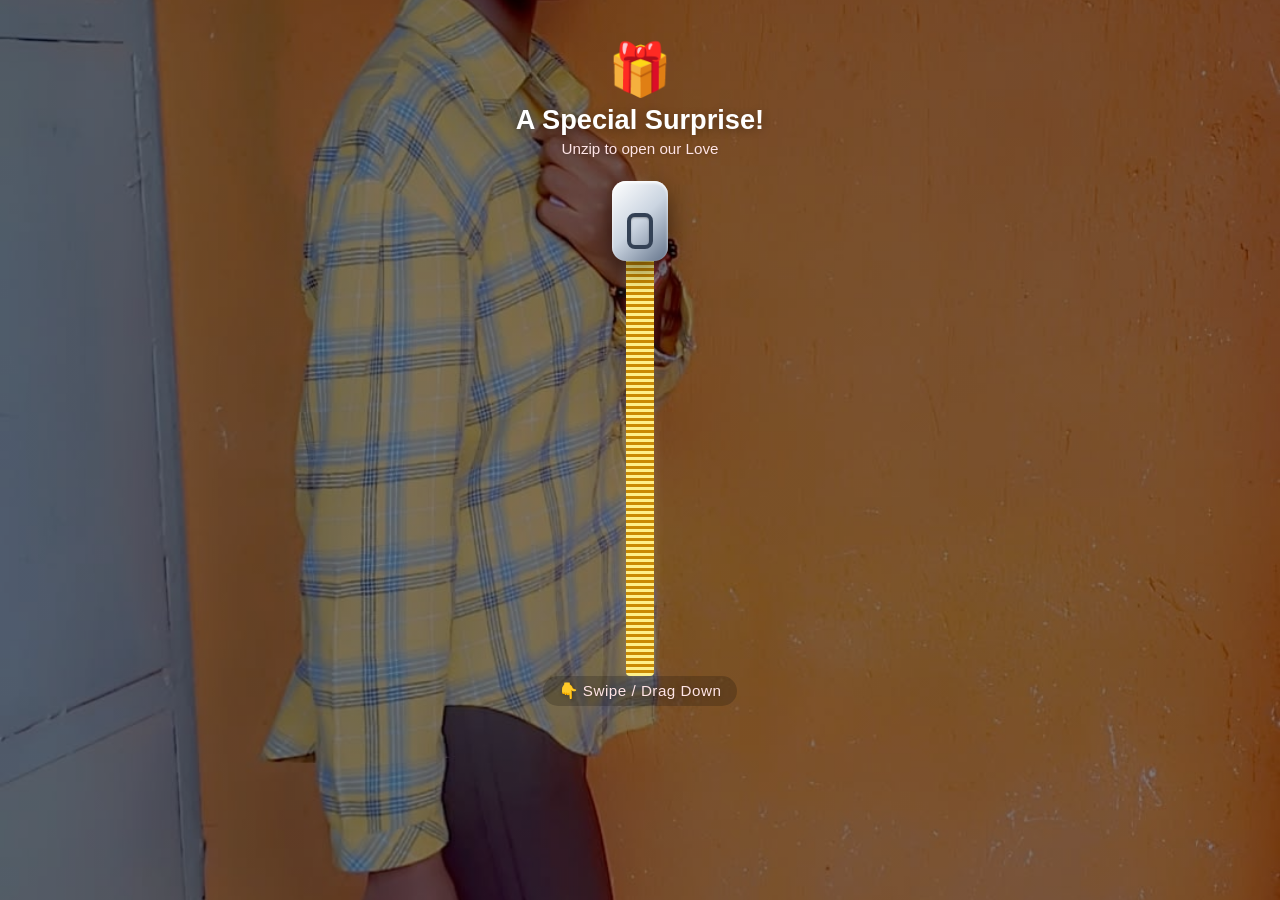
<file: index.html>
<!DOCTYPE html>
<html lang="en">
<head>
<meta charset="UTF-8">
<meta name="viewport" content="width=device-width, initial-scale=1.0, user-scalable=no">
<title>A Special Surprise Hon!</title>
<link rel="stylesheet" href="assets/style.css">
</head>
<body>

<div id="stage">
  <!-- Colorful Floating Background Elements -->
  <div class="bg-sparkle" style="left: 10%; animation-delay: 0s;">💖</div>
  <div class="bg-sparkle" style="left: 25%; animation-delay: 1.5s;">✨</div>
  <div class="bg-sparkle" style="left: 50%; animation-delay: 0.5s;">🌸</div>
  <div class="bg-sparkle" style="left: 75%; animation-delay: 2.5s;">⭐</div>
  <div class="bg-sparkle" style="left: 90%; animation-delay: 1s;">💖</div>

  <!-- Colorful Cover Screen with Zipper -->
  <div id="closed">
    <div class="gift-icon">🎁</div>
    <h2>A Special Surprise!</h2>
    <p>Unzip to open our Love</p>
    <div id="zip-track">
      <div id="zip-pull"></div>
    </div>
    <p id="hint">👇 Swipe / Drag Down</p>
  </div>
</div>

<audio id="zipAudio" src="audio/zip.mp3" preload="auto"></audio>

<script src="assets/script.js"></script>
</body>
</html>
</file>
<file: assets/style.css>
* { box-sizing: border-box; }
body {
  margin: 0;
  padding: 0;
  background: #1a0b1c;
  font-family: -apple-system, BlinkMacSystemFont, "Segoe UI", Roboto, Helvetica, Arial, sans-serif;
  overflow: hidden;
  touch-action: none;
  user-select: none;
  -webkit-user-select: none;
}

#stage {
  position: relative;
  width: 100vw;
  height: 100vh;
  background: linear-gradient(135deg, #2e1065 0%, #4c1d95 50%, #831843 100%);
  perspective: 1000px;
}

.bg-sparkle {
  position: absolute;
  font-size: 20px;
  animation: floatUp 5s linear infinite;
  z-index: 0;
  pointer-events: none;
  opacity: 0.6;
}
@keyframes floatUp {
  0% { transform: translateY(105vh) scale(0.8) rotate(0deg); opacity: 0; }
  50% { opacity: 0.9; }
  100% { transform: translateY(-10vh) scale(1.3) rotate(360deg); opacity: 0; }
}

#hidden {
  position: absolute;
  inset: 0;
  z-index: 1;
  background: linear-gradient(135deg, #fff1f2 0%, #ffe4e6 50%, #fbcfe8 100%);
  display: flex;
  flex-direction: column;
  align-items: center;
  justify-content: center;
  padding: 24px;
  text-align: center;
  /* 3D Entry Animation Initial State */
  transform: scale(0.85) rotateX(10deg);
  opacity: 0;
  transition: transform 0.8s cubic-bezier(0.175, 0.885, 0.32, 1.275), opacity 0.6s ease;
}

#hidden.revealed {
  transform: scale(1) rotateX(0deg);
  opacity: 1;
}

#hidden h1 {
  font-size: 2.2rem;
  color: #9f1239;
  margin: 0 0 10px 0;
  font-family: 'Georgia', serif;
  text-shadow: 0 2px 10px rgba(244, 63, 94, 0.2);
}

.photo-frame {
  position: relative;
  padding: 6px;
  background: white;
  border-radius: 20px;
  box-shadow: 0 15px 35px rgba(159, 18, 57, 0.2);
  margin-bottom: 16px;
  transform: rotate(-1deg);
  animation: gentleSway 4s ease-in-out infinite alternate;
}
@keyframes gentleSway {
  0% { transform: rotate(-1.5deg); }
  100% { transform: rotate(1.5deg); }
}

#hidden img {
  width: 240px;
  height: 240px;
  object-fit: cover;
  border-radius: 14px;
  display: block;
}

#hidden p {
  font-size: 1.05rem;
  color: #881337;
  margin: 0 0 20px 0;
  font-weight: 500;
  max-width: 300px;
  line-height: 1.4;
}

.celebrate-btn {
  background: linear-gradient(135deg, #f43f5e 0%, #e11d48 100%);
  color: white;
  border: none;
  padding: 12px 28px;
  font-size: 1rem;
  font-weight: 600;
  border-radius: 30px;
  box-shadow: 0 6px 20px rgba(244, 63, 94, 0.4);
  cursor: pointer;
  transition: transform 0.2s ease;
}
.celebrate-btn:active { transform: scale(0.95); }

#closed {
  position: absolute;
  inset: 0;
  z-index: 2;
  background: linear-gradient(rgba(0, 0, 0, 0.4), rgba(0, 0, 0, 0.4)), url('IMG-20260831-WA0113.jpg');
  background-size: cover;
  background-position: center;
  background-repeat: no-repeat;
  display: flex;
  flex-direction: column;
  align-items: center;
  padding-top: 40px;
  will-change: clip-path, opacity;
}

.gift-icon {
  font-size: 3.2rem;
  margin-bottom: 4px;
  animation: bounceGift 2s infinite ease-in-out;
}
@keyframes bounceGift {
  0%, 100% { transform: translateY(0) scale(1); }
  50% { transform: translateY(-8px) scale(1.1); filter: drop-shadow(0 0 15px rgba(255,255,255,0.8)); }
}

#closed h2 {
  color: #ffffff;
  margin: 0 0 4px 0;
  font-size: 1.7rem;
  font-weight: 700;
  text-shadow: 0 2px 10px rgba(0,0,0,0.3);
}

#closed p {
  color: #ffe4e6;
  margin: 0;
  font-size: 0.95rem;
  font-weight: 500;
  text-shadow: 0 1px 4px rgba(0,0,0,0.2);
}

#zip-track {
  width: 18px;
  height: 55vh;
  background: #4a044e;
  position: relative;
  margin-top: 24px;
  border-radius: 10px;
  box-shadow: inset 0 2px 6px rgba(0,0,0,0.6), 0 0 15px rgba(255,255,255,0.3);
}

#zip-track::before {
  content: '';
  position: absolute;
  top: 0; bottom: 0;
  left: -5px; right: -5px;
  background: repeating-linear-gradient(
    0deg,
    #fef08a 0px,
    #fef08a 3px,
    #ca8a04 3px,
    #ca8a04 6px
  );
  z-index: 0;
  border-radius: 4px;
}

#zip-pull {
  position: absolute;
  top: 0;
  left: 50%;
  transform: translateX(-50%);
  width: 56px;
  height: 80px;
  background: linear-gradient(135deg, #ffffff 0%, #cbd5e1 50%, #64748b 100%);
  border-radius: 14px;
  z-index: 3;
  display: flex;
  flex-direction: column;
  align-items: center;
  justify-content: flex-end;
  padding-bottom: 8px;
  box-shadow: 0 10px 25px rgba(0,0,0,0.5), inset 0 2px 3px rgba(255,255,255,0.9);
  cursor: grab;
  touch-action: none;
}

#zip-pull:active {
  cursor: grabbing;
}

#zip-pull::after {
  content: '';
  width: 18px;
  height: 28px;
  border: 4px solid #334155;
  border-radius: 8px;
  margin-bottom: 4px;
  box-shadow: inset 0 1px 2px rgba(0,0,0,0.3);
}

#hint {
  margin-top: 20px;
  color: #ffffff;
  background: rgba(0, 0, 0, 0.2);
  padding: 6px 16px;
  border-radius: 20px;
  font-weight: 600;
  font-size: 0.9rem;
  letter-spacing: 0.5px;
  animation: pulseHint 1.5s infinite;
}

@keyframes pulseHint {
  0%, 100% { transform: scale(1); opacity: 0.8; }
  50% { transform: scale(1.05); opacity: 1; }
}

.confetti {
  position: fixed;
  z-index: 10;
  pointer-events: none;
  border-radius: 4px;
}
@keyframes fall {
  0% { transform: translateY(-10vh) rotate(0deg); opacity: 1; }
  100% { transform: translateY(105vh) rotate(720deg); opacity: 0; }
}
</file>
